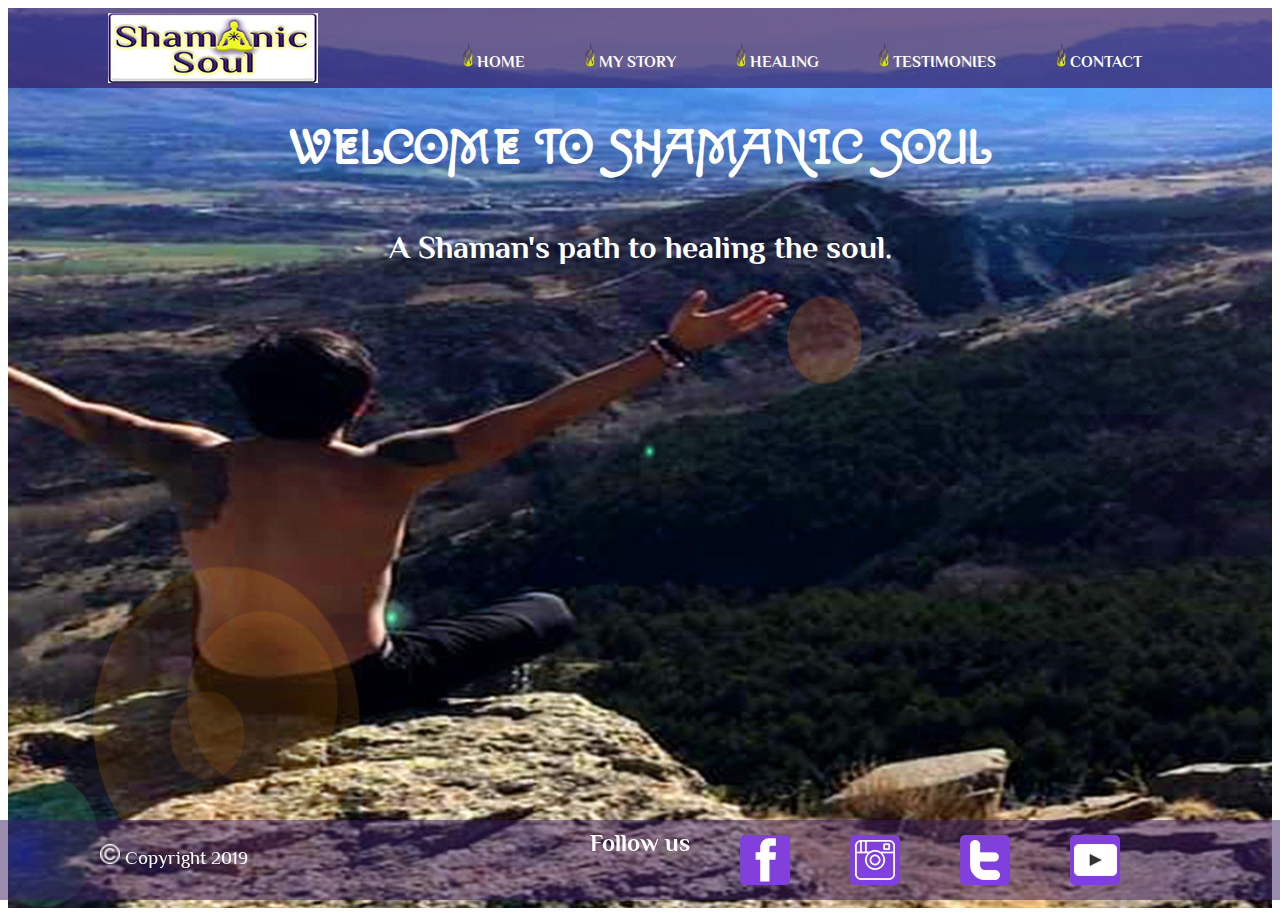
<file: Shamanic Soul2/index.html>
<!doctype html>
<html>

<head>
  <meta charset="utf-8">
  <meta name="viewport" content="width=device-width, initial-scale=1, user-scalable=no">
  <title>Shamanic Soul</title>

  <link href="https://fonts.googleapis.com/css?family=Aclonica|Macondo+Swash+Caps|Philosopher:400,700&display=swap" rel="stylesheet">
  <link rel="stylesheet" href="https://cdnjs.cloudflare.com/ajax/libs/font-awesome/4.7.0/css/font-awesome.min.css">
  <link rel="shortcut icon" href="img/favicon.png">
  <link href="styles.css" rel="stylesheet" type="text/css">
  <script src="https://code.jquery.com/jquery-3.4.1.js" integrity="sha256-WpOohJOqMqqyKL9FccASB9O0KwACQJpFTUBLTYOVvVU=" crossorigin="anonymous"></script>
  <script type="text/javascript">
    $(document).ready(function() {
      $('.toggle').click(function() {
        $('ul').toggleClass('active');
      })
    })
  </script>
  <script type="text/javascript">
    $(document).ready(function() {
      $('.toggle2').click(function() {
        $('ul').toggleClass('active2');
      })
    })
  </script>
</head>

<body>
  <section id=Home>
    <header>
      <a href="#" class="logo"><img src="img/logo.png"></a>
      <a class="toggle">MENU</a>
      <ul class="">
        <li><a href="#"><img src="img/Fire icon.png" width="10px" height="auto"> Home</a> </li>
        <li><a href="#"><img src="img/Fire icon.png" width="10px" height="auto"> My Story</a> </li>
        <li><a href="#"><img src="img/Fire icon.png" width="10px" height="auto"> Healing</a> </li>
        <li><a href="#"><img src="img/Fire icon.png" width="10px" height="auto"> Testimonies</a> </li>
        <li><a href="#"><img src="img/Fire icon.png" width="10px" height="auto"> Contact</a> </li>
      </ul>
    </header>

    <div class="hero flex-center">
      <div class="hero-message">
        <h1 class="hero-title">WELCOME TO SHAMANIC SOUL</h1>
        <h2 class="hero-sub-title">A Shaman's path to healing the soul.</h2>
      </div>

      <div id="Footer">
        <span>
        <div class="SocialIcons">
          <a class="toggle2">Follow Us</a>
          <ul class="">
              <li><a href="https://www.facebook.com/andres.navarrete.522066"><img src="img/Facebookicon.png"></a></li>
              <li><a href="https://www.instagram.com/andresnte/?hl=es-la"><img src="img/Instagramicon.png"></a></li>
              <li><a href=""><img src="img/Twittericon.png"></a></li>
              <li><a href="https://www.youtube.com/channel/UCrJ4i3zltdhZKqeGJXKTN0A"><img src="img/Youtubeicon.png"></a></li>
            </ul>
          </span>
            <h3>Follow us</h3>
        </div>
          <p class="Copyright"><img class="copyicon"src="img/copyright.png" /> Copyright 2019</p>


      </div>



  </section>



</body>

</html>
</file>
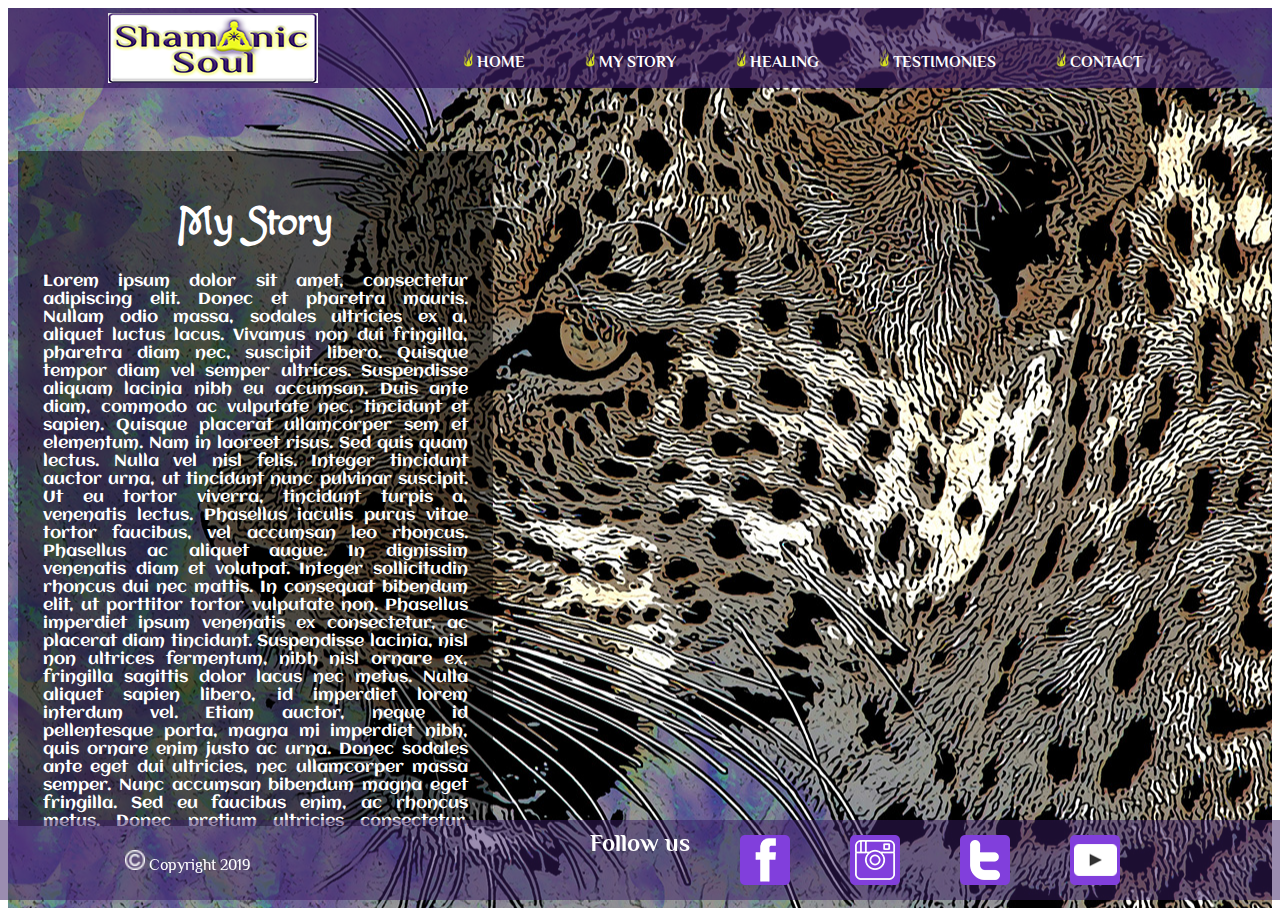
<file: Shamanic Soul2/my_story.html>
<!doctype html>
<html>

<head>
  <meta charset="utf-8">
  <meta name="viewport" content="width=device-width, initial-scale=1, user-scalable=no">
  <title>Shamanic Soul</title>

  <link href="https://fonts.googleapis.com/css?family=Aclonica|Macondo+Swash+Caps|Philosopher:400,700&display=swap" rel="stylesheet">
  <link rel="stylesheet" href="https://cdnjs.cloudflare.com/ajax/libs/font-awesome/4.7.0/css/font-awesome.min.css">
  <link rel="shortcut icon" href="img/favicon.png">
  <link href="styles.css" rel="stylesheet" type="text/css">
  <script src="https://code.jquery.com/jquery-3.4.1.js" integrity="sha256-WpOohJOqMqqyKL9FccASB9O0KwACQJpFTUBLTYOVvVU=" crossorigin="anonymous"></script>
  <script type="text/javascript">
    $(document).ready(function() {
      $('.toggle').click(function() {
        $('ul').toggleClass('active');
      })
    })
  </script>
  <script type="text/javascript">
    $(document).ready(function() {
      $('.toggle2').click(function() {
        $('ul').toggleClass('active2');
      })
    })
  </script>
</head>

<body>
  <section id="mystory">
    <header>
      <a href="#" class="logo"><img src="img/logo.png"></a>
      <a class="toggle">MENU</a>
      <ul class="">
        <li><a href="#"><img src="img/Fire icon.png" width="10px" height="auto"> Home</a> </li>
        <li><a href="#"><img src="img/Fire icon.png" width="10px" height="auto"> My Story</a> </li>
        <li><a href="#"><img src="img/Fire icon.png" width="10px" height="auto"> Healing</a> </li>
        <li><a href="#"><img src="img/Fire icon.png" width="10px" height="auto"> Testimonies</a> </li>
        <li><a href="#"><img src="img/Fire icon.png" width="10px" height="auto"> Contact</a> </li>
      </ul>
    </header>

    <div class="Container Box">
      <div class="">
        <h1 class="hero-title">My Story</h1>
        <p>Lorem ipsum dolor sit amet, consectetur adipiscing elit. Donec et pharetra mauris. Nullam odio massa, sodales ultricies ex a, aliquet luctus lacus. Vivamus non dui fringilla, pharetra diam nec, suscipit libero. Quisque tempor diam vel semper ultrices. Suspendisse aliquam lacinia nibh eu accumsan. Duis ante diam, commodo ac vulputate nec, tincidunt et sapien. Quisque placerat ullamcorper sem et elementum.

          Nam in laoreet risus. Sed quis quam lectus. Nulla vel nisl felis. Integer tincidunt auctor urna, ut tincidunt nunc pulvinar suscipit. Ut eu tortor viverra, tincidunt turpis a, venenatis lectus. Phasellus iaculis purus vitae tortor faucibus, vel accumsan leo rhoncus. Phasellus ac aliquet augue. In dignissim venenatis diam et volutpat. Integer sollicitudin rhoncus dui nec mattis. In consequat bibendum elit, ut porttitor tortor vulputate non. Phasellus imperdiet ipsum venenatis ex consectetur, ac placerat diam tincidunt. Suspendisse lacinia, nisl non ultrices fermentum, nibh nisl ornare ex, fringilla sagittis dolor lacus nec metus. Nulla aliquet sapien libero, id imperdiet lorem interdum vel. Etiam auctor, neque id pellentesque porta, magna mi imperdiet nibh, quis ornare enim justo ac urna.

          Donec sodales ante eget dui ultricies, nec ullamcorper massa semper. Nunc accumsan bibendum magna eget fringilla. Sed eu faucibus enim, ac rhoncus metus. Donec pretium ultricies consectetur. Phasellus scelerisque, mi a malesuada pretium, augue mi commodo est, a malesuada sem velit auctor lectus. Donec a sapien mollis sem pulvinar aliquet. Suspendisse potenti. Quisque ut tortor tempor sem facilisis ullamcorper. Suspendisse tincidunt arcu metus, ac suscipit arcu vehicula sit amet. Pellentesque vitae suscipit ligula. Mauris nec volutpat magna. Cras non velit sed nunc iaculis varius. Sed congue pharetra elit, sed ultrices tortor convallis at. Phasellus in tortor porttitor, laoreet enim pharetra, tempus massa. Aenean ut ante id augue condimentum tincidunt.

          In posuere sem ut nulla semper consequat. Suspendisse potenti. Suspendisse vehicula nec elit id malesuada. Nunc mattis malesuada leo. Praesent fermentum sagittis mi, et mollis mauris tristique et. Class aptent taciti sociosqu ad litora torquent per conubia nostra, per inceptos himenaeos. Phasellus venenatis quam ut magna venenatis fringilla. Etiam in est dolor. Cras vehicula molestie felis molestie ultricies. Suspendisse mi quam, pellentesque eget nulla quis, fermentum pharetra ex. Quisque a lectus ac risus suscipit congue. Aenean ultrices lacus ligula, egestas auctor magna tempus sit amet. Morbi ac fringilla velit, vitae imperdiet tellus. Praesent justo neque, imperdiet vel elit posuere, tempus sodales elit. Vivamus ullamcorper accumsan nisi cursus efficitur. Orci varius natoque penatibus et magnis dis parturient montes, nascetur ridiculus mus.
          In finibus, neque sed accumsan tristique, tellus orci sollicitudin erat, eu tincidunt lorem eros vitae massa. Duis vel tristique metus, in feugiat odio. Nulla id erat massa. Nam ac euismod dui. Vestibulum fringilla sem eget scelerisque egestas. Aliquam finibus luctus sem a convallis. Phasellus ex nisl, vestibulum id risus et, tincidunt finibus quam. Curabitur molestie nulla non nisi tristique efficitur. Fusce eu hendrerit turpis. Aliquam erat volutpat. Aenean sed eros magna. Maecenas efficitur id urna eget mollis. Morbi suscipit massa id dui viverra, sed tempor nibh venenatis. In eu orci euismod diam sollicitudin elementum eget sed elit. Vivamus vitae cursus lorem, sed vestibulum arcu. Sed ut mi aliquet, pellentesque mi tincidunt, porttitor ipsum.

          Suspendisse odio odio, facilisis et mattis a, lobortis non turpis. Phasellus elementum ligula eget dolor pulvinar posuere. Aliquam nec tincidunt nibh, eget scelerisque eros. Vestibulum at odio odio. Sed dictum est rutrum, malesuada lectus a, tempor erat. Praesent ullamcorper nisi tortor, eget maximus dolor facilisis ut. Mauris dignissim vulputate maximus. Integer dictum leo est, ut dapibus nibh lacinia varius. Aliquam mattis eget risus et ullamcorper. Pellentesque nec nisl eget augue consectetur lacinia. Suspendisse fermentum rhoncus tellus id lacinia. Nullam faucibus aliquet libero, non hendrerit leo dignissim sed. Aenean ullamcorper ultricies nibh. Donec id eleifend mi, et maximus nulla. Integer molestie ante a tempor sollicitudin. Pellentesque nec dictum tellus.

          Sed fermentum, ligula a facilisis fermentum, risus leo dapibus est, vel aliquam tellus velit at nisi. Cras faucibus nulla sed urna faucibus tincidunt. Suspendisse quis arcu posuere leo mollis consectetur eget ac nulla. Proin at tortor lectus. Pellentesque laoreet ultricies est, sed hendrerit metus bibendum sed. Duis eget magna ipsum. Donec laoreet fermentum auctor. Curabitur nec consequat metus.</p>
      </div>

      <div id="Footer">
        <span>
        <div class="SocialIcons">
          <a class="toggle2">Follow Us</a>
          <ul class="">
              <li><a href="https://www.facebook.com/andres.navarrete.522066"><img src="img/Facebookicon.png"></a></li>
              <li><a href="https://www.instagram.com/andresnte/?hl=es-la"><img src="img/Instagramicon.png"></a></li>
              <li><a href=""><img src="img/Twittericon.png"></a></li>
              <li><a href="https://www.youtube.com/channel/UCrJ4i3zltdhZKqeGJXKTN0A"><img src="img/Youtubeicon.png"></a></li>
            </ul>
          </span>
            <h3>Follow us</h3>
        </div>
          <p class="Copyright"><img class="copyicon"src="img/copyright.png" /> Copyright 2019</p>


      </div>



  </section>



</body>

</html>
</file>
<file: Shamanic Soul2/styles.css>
header{
	padding: 5px 100px;
	width: 100%;
	height: 80px;
	box-sizing: border-box;
	background: rgba(56, 27, 97, 0.7);
	transition: .5s;
	}
  section{
    position: relative;
    width: 100%;
    height: 100vh;
    min-height: 100%;
    background: url(img/am-1920x1271.jpg);
    background-position: center center;
  }

.logo{
	padding-top: 10px;
	}
header ul{
	position: relative;
	margin: 0;
	padding: 0;
	display: flex;
	float: right;
	transition: .5s;
}
ul li{
	list-style: none;
}
ul li a{
	position: relative;
	display: block;
	padding: 10px 20px 20px;
	margin: 20px 10px;
	text-transform: uppercase;
	text-decoration: none;
	color: white;
	font-family: "Philosopher";
	font-weight: bold;
	transition: .5s;
}
ul li a:hover{
	background: rgba(56, 27, 97, 0.7);
	color:#effc20;
	cursor: pointer;

}
.toggle{
	display: none;
	position: absolute;
	right: 10px;
	top: 26px;
	background: #effc20;
	color: #3d1d69;
	padding: 5px;
	cursor: pointer;
	font-weight: bold;
}


h1{
	font-family: "Macondo Swash Caps";
	font-size:3rem;
	text-align: center;
	color: white;
}
h2{
	padding: 20px;
	font-family: "Philosopher";
	font-size: 2rem;
  text-align: center;
	color: white
}

#Footer{
  position: fixed;
  bottom: 0;
  margin: 0;
  padding: 5px 100px;
  left: 0;
  right: 0;
  width: 100%;
	height: 80px;
  font-family: "Philosopher";
  box-sizing: border-box;
  background-color: rgba(56, 27, 97, 0.5);
}

.copyicon{
  width: 20px;
  height: auto;
}
.Copyright{
  color: white;
  font-size: 1.2rem;
	bottom: 40px;
	position: relative;
}
.toggle2{
	display: none;
	position: absolute;
	bottom: 10px;
	left: 26px;
	background: #effc20;
	color: #3d1d69;
	padding: 5px;
	cursor: pointer;
	font-weight: bold;
}
span ul{
  	position: relative;
  	margin:0;
  	padding: 0;
		bottom: 40px;
  	display: flex;
  	float: right;
  	transition: .5s;
  }
  .SocialIcons{
  padding: 20px 30px 20px 20px;
}
h3{
  float: right;
  color: white;
  position: relative;
	bottom: 40px;
  padding-right: 20px;
  font-size: 1.5rem;
}
@media screen and (max-width:1000px){
	.toggle{
		display: block;
	}
  .toggle2{
    display: flex;
  }
	header
	{
		padding: 5px;
		background: rba(255,255,255,.5);
	}
  section
  {
    position: relative;
    width: 100%;
    height: 100vh;
    background: url(img/am-1760x1166.jpg) no-repeat;
    background-position: center center;
  }

	header ul
	{
		width: 100%;
		top: -4px;
		display: none;
	}
	header ul.active
	{
		display: block;
	}
	header ul li a
	{
		margin: 0;
		display: block;
		text-align: center;
		color: #813fdc;
		background: #effc20;
	}
  span ul
	{
		width: 50%;
		top: -4px;
		display: none;
	}
	span ul.active2
	{
		display: inline-block;
	}
	span ul li a
	{
		margin: 0;
		display: inline-block;
		text-align: center;
		color: #813fdc;
		background: #effc20;
	}
  .copyicon{
    width: 20px;
    height: auto;
  }
  .Copyright{
    color: white;
    padding: 20px 60px;
    font-size: 1.3rem;
    float: right;
  }
  h3{
    display: none;
  }
}
@media screen and (max-width:810px){
section
{
  position: relative;
  width: 100%;
  height: 100vh;
  background: url(img/am-1760x1166.jpg) no-repeat;
  background-position: center center;
}
h1{
	font-family: "Macondo Swash Caps";
	font-size:3rem;
	text-align: center;
  color: #3d1d69;
  -webkit-text-stroke-width: 1px;
  -webkit-text-stroke-color: white;
}
}
@media screen and (max-width:769px){
section
{
  position: relative;
  width: 100%;
  height: 100vh;
  background: url(img/am-1760x1166.jpg) no-repeat;
  background-position: center center;
}
h1{
	font-family: "Macondo Swash Caps";
	font-size:3rem;
	text-align: center;
  color: #3d1d69;
  -webkit-text-stroke-width: 1px;
  -webkit-text-stroke-color: white;
}
}
@media screen and (max-width:668px){
section
{
  position: relative;
  width: 100%;
  height: 100vh;
  background: url(img/am-940x649.jpg) no-repeat;
  background-position: center center;
}
h1{
	font-family: "Macondo Swash Caps";
	font-size:2.5rem;
	text-align: center;
  color: #3d1d69;
  -webkit-text-stroke-width: 1px;
  -webkit-text-stroke-color: white;
}
h3{
  display: none;
}
}

/*-------------------------------------------------------------------------------------------my_story section--------------------------------------------------*/
section#mystory
{
	position: relative;
	width: 100%;
	height: 100vh;
	background: url(img/JC-1920x1271.jpg) no-repeat;
	background-position: center center;
}
.Container{
	border: 2px;
	border-color: #effc20;
	float: left;
	position: relative;
	margin-top: 40px;
	margin-left: 10px;
	max-width: 475px;
	max-height:675px;
	color: white;
	font-family: "Aclonica";
	background-color: rgba(0,0,0,0.5);
	overflow: scroll;
}
section#mystory h1{
	font-size: 2.5rem;
	padding-top: 20px;
	position: inherit;

}
section#mystory p{
	text-align: justify;
	margin: 25px;
	font-size: 16px;
}
</file>
